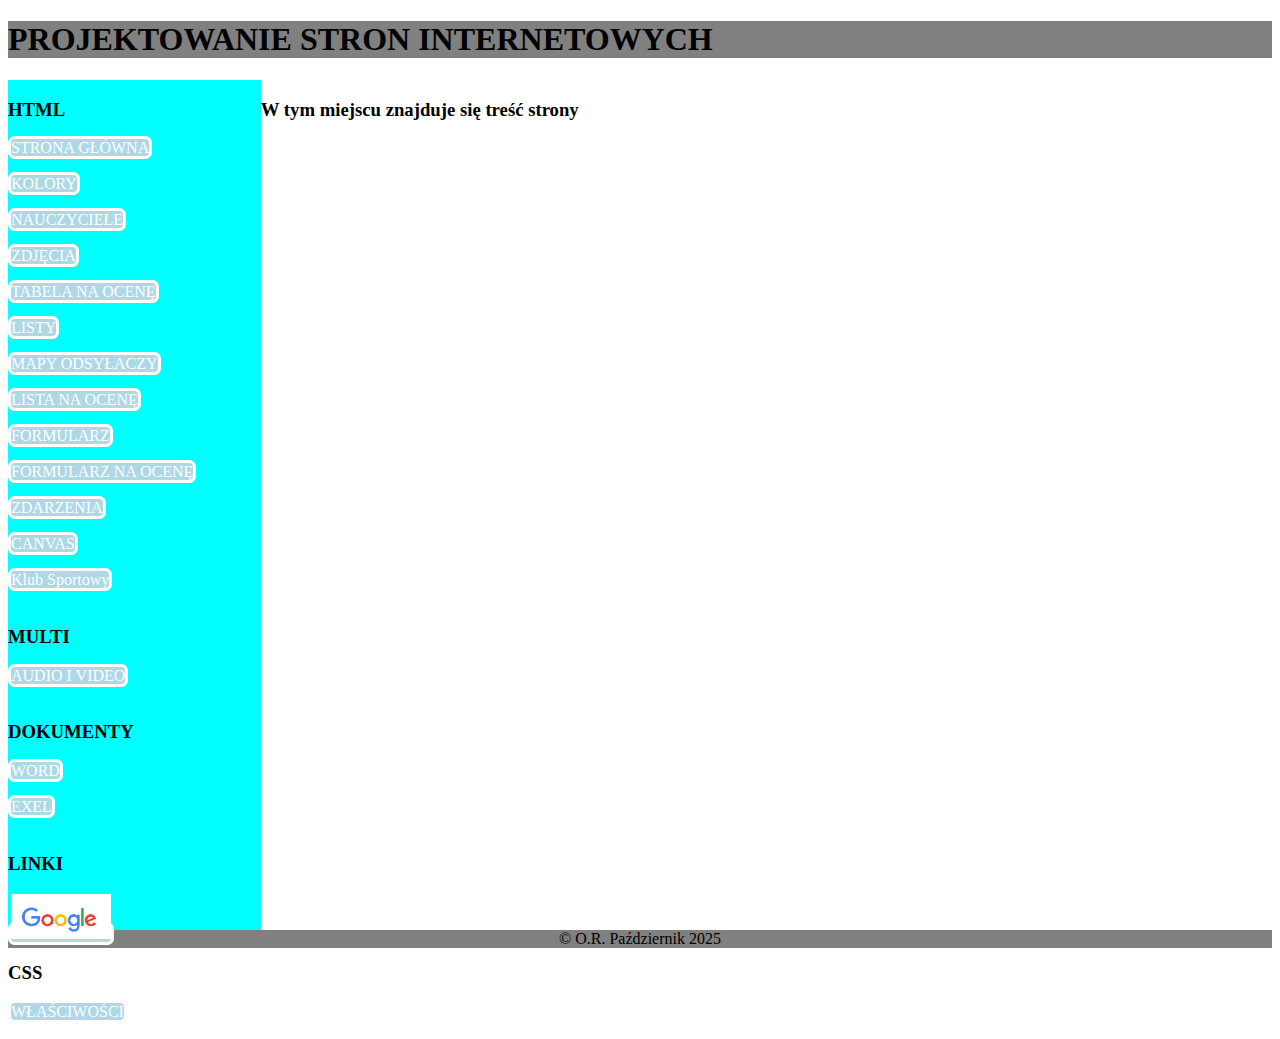
<file: index.html>
<!DOCTYPE html>

<html lang="pl-PL">
	<meta charset="UTF-8"/>
	<meta name="viewport" content="width=device-width, initial-scale=1.0"/>
	<link rel="stylesheet" type="text/css" href="style.css">
<head>

</head>

<body>
	<div style="background-color:gray;">
		<h1> PROJEKTOWANIE STRON INTERNETOWYCH </h1>
	</div>
	<div style="float:left;width:20%; height: 850px; background-color:aqua;">
		<h3> HTML </h3>
			<a href="index.html"> STRONA GŁÓWNA </a><br/><br/>
			<a href="kolory.html"> KOLORY </a><br/><br/>
			<a href="nauczyciele.html"> NAUCZYCIELE </a><br/><br/>
			<a href="zdjecia.html"> ZDJĘCIA </a><br/><br/>
			<a href="tabela_na_ocene.html"> TABELA NA OCENĘ </a><br/><br/>
			<a href="lista.html"> LISTY </a><br/><br/>
			<a href="mapy_odsylaczy.html"> MAPY ODSYŁACZY </a><br/><br/>
			<a href="lista_na_ocene.html"> LISTA NA OCENĘ </a><br/><br/>
			<a href="formularz.html"> FORMULARZ </a><br/><br/>
			<a href="ruminski_formularz.html"> FORMULARZ NA OCENĘ</a><br/><br/>
			<a href="zdarzenia.html"> ZDARZENIA </a><br/><br/>
			<a href="canvas.html"> CANVAS </a><br/><br/>
			<a href="Klub_Sportowy.html"> Klub Sportowy </a></br/><br/>
		<h3> MULTI </h3>
			<a href="muzyka.html"> AUDIO I VIDEO </a><br/><br/>
		<h3> DOKUMENTY </h3>
			<a href="doc/word.docx"> WORD </a><br/><br/>
			<a href="doc/exel.xlsx"> EXEL </a><br/><br/>
		<h3> LINKI </h3>
			<a href="http://google.com" target="new"/><img src="obrazy/google.png" width=100px"></a>
		<h3> CSS </h3>
			<a href="wlasciwosci_css.html"> WŁAŚCIWOŚCI </a><br/><br/>
	</div>
	<div style="float:right; width:80%">
		<h3> W tym miejscu znajduje się treść strony </h3>
		
	</div>
	<div style="background-color:gray; clear:both;"><center> &copy; O.R. Październik 2025
	</center></div>

</body>

</html>
</file>
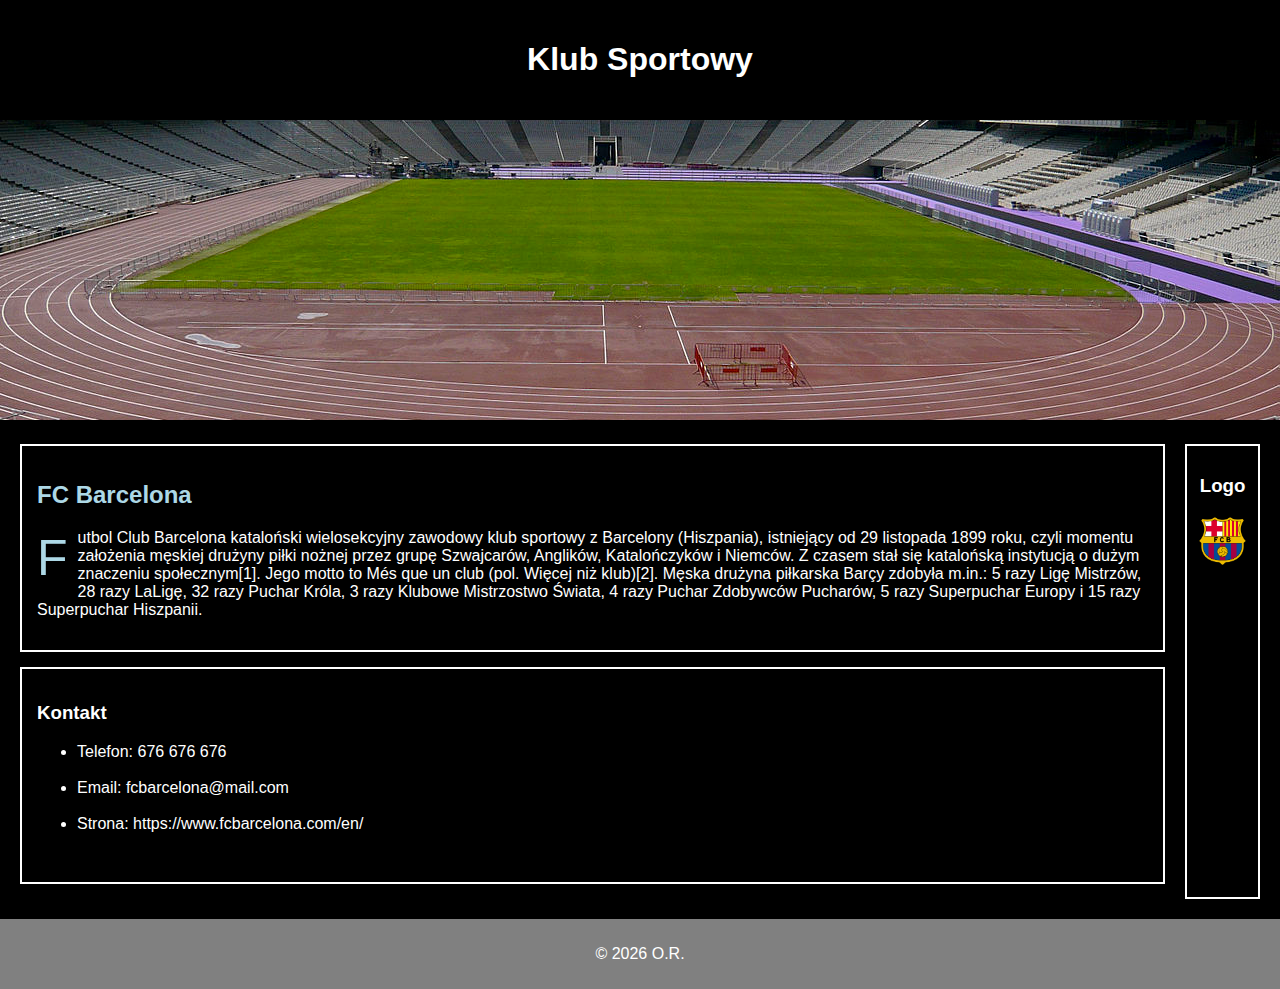
<file: Klub_Sportowy.html>
<!DOCTYPE html>
<html lang="pl">
<head>
    <meta charset="UTF-8">
    <title>Klub Sportowy</title>
    <link rel="stylesheet" href="style.css">
	<style type="text/css">
	body {
		margin: 0;
		font-family: Arial;
		background: black;
		color: white;
	}
	header {
		background: black;
		text-align: center;
		padding: 20px;
	}

	.banner img {
		width: 100%;
		height: 300px;
		object-fit: cover;
	}
	.content {
		display: flex;
		padding: 20px;
		gap: 20px;
	}
	.right { 
		background: black;
		padding: 10px;
		text-align: center;
	}
		.right img {
		width: 100%;
		max-width: 200px;
	}
	article {
		background: black;
		padding: 15px;
		margin-bottom: 15px;
	}
	.first::first-letter {
		font-size: 50px;
		color: lightblue;
		float: left;
		margin-right: 10px;
	}
	.first::first-line {
	color: lightblie;
	}
	::selection {
		background: lime;
		color: white;
	}
	footer {
		background: gray;
		text-align: center;
		padding: 10px;
	}
	audio {
		width: 100%;
		margin-top: 10px;
	}
	article, aside {
		border: 2px solid white;
	}
	h2 {
		color: lightblue
	}
	</style>
</head>
<body>
<header>
    <h1>Klub Sportowy</h1>
</header>
<main>
    <section class="banner">
        <img src="stadion.jpg">
    </section>
    <section class="content">
        <div class="left">
            <article>
                <h2>FC Barcelona</h2>
                <p class="first">
                    Futbol Club Barcelona kataloński wielosekcyjny zawodowy klub sportowy z Barcelony (Hiszpania), istniejący od 29 listopada 1899 roku, czyli momentu założenia męskiej drużyny piłki nożnej przez grupę Szwajcarów, Anglików, Katalończyków i Niemców. Z czasem stał się katalońską instytucją o dużym znaczeniu społecznym[1]. Jego motto to Més que un club (pol. Więcej niż klub)[2].
					Męska drużyna piłkarska Barçy zdobyła m.in.: 5 razy Ligę Mistrzów, 28 razy LaLigę, 32 razy Puchar Króla, 3 razy Klubowe Mistrzostwo Świata, 4 razy Puchar Zdobywców Pucharów, 5 razy Superpuchar Europy i 15 razy Superpuchar Hiszpanii. 
                </p>
            </article>
            <article>
                <h3>Kontakt</h3>
                <ul>
				<li>Telefon: 676 676 676 </li> <br />
                <li>Email: fcbarcelona@mail.com</li> <br /> 
                <li>Strona: https://www.fcbarcelona.com/en/</li> <br />
				</ul>
            </article>

        </div>
        <aside class="right">
            <h3>Logo</h3>
            <img src="barcelona.png">
        </aside>
	</section>
</main>
<footer>
    <p>© 2026 O.R.</p>

</footer>
</body>
</html>
</file>
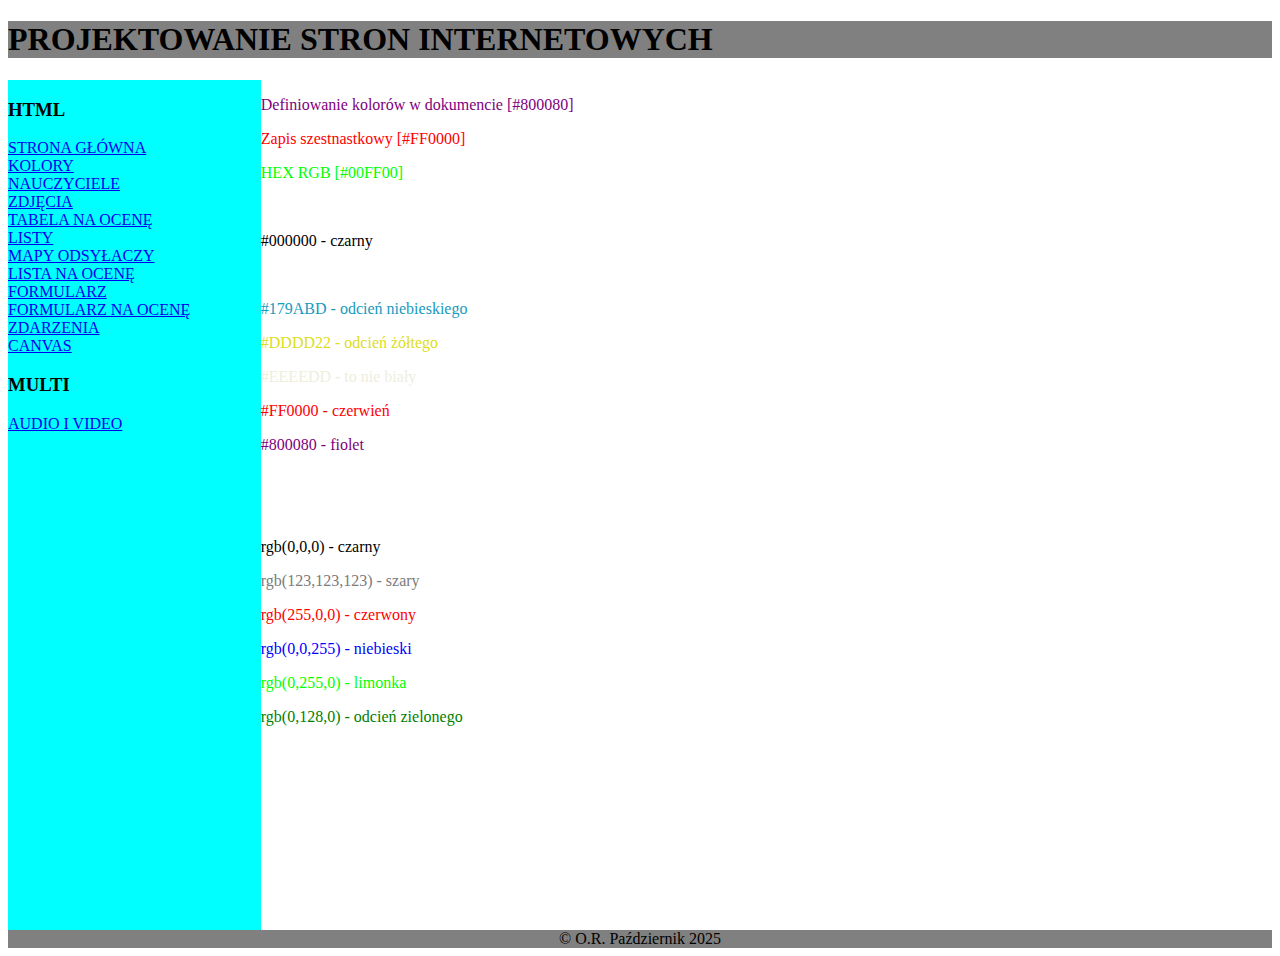
<file: kolory.html>
<!DOCTYPE html>

<html lang="pl-PL">
	<meta charset="UTF-8"/>
	<meta name="viewport" content="width=device-width, initial-scale=1.0"/>
	
<head>

</head>

<body>
	<div style="background-color:gray;">
		<h1> PROJEKTOWANIE STRON INTERNETOWYCH </h1>
	</div>
	<div style="float:left;width:20%; height: 850px; background-color:aqua;">
		<h3> HTML </h3>
			<a href="index.html"> STRONA GŁÓWNA </a><br/>
			<a href="kolory.html"> KOLORY </a><br/>
			<a href="nauczyciele.html"> NAUCZYCIELE </a><br/>
			<a href="zdjecia.html"> ZDJĘCIA </a><br/>
			<a href="tabela_na_ocene.html"> TABELA NA OCENĘ </a><br/>
			<a href="lista.html"> LISTY </a><br/>
			<a href="mapy_odsylaczy.html"> MAPY ODSYŁACZY </a><br/>
			<a href="lista_na_ocene.html"> LISTA NA OCENĘ </a><br/>
			<a href="formularz.html"> FORMULARZ </a><br/>
			<a href="ruminski_formularz.html"> FORMULARZ NA OCENĘ</a><br/>
			<a href="zdarzenia.html"> ZDARZENIA </a><br/>
			<a href="canvas.html"> CANVAS </a><br/>
		<h3> MULTI </h3>
			<a href="muzyka.html"> AUDIO I VIDEO </a><br/>
	</div>
	<div style="float:right; width:80%">

<p style="color:#800080;"> Definiowanie kolorów w dokumencie [#800080] </p>
<p style="color:#ff0000;"> Zapis szestnastkowy [#FF0000] </p>
<p style="color:#00ff00;"> HEX RGB [#00FF00] </p>
<br/>
<p style="color:#000000;"> #000000 - czarny </p>
<p style="color:#FFFFFF;"> #FFFFFF - biały </p>
<p style="color:#179ABD;"> #179ABD - odcień niebieskiego </p>
<p style="color:#DDDD22;"> #DDDD22 - odcień żółtego </p>
<p style="color:#EEEEDD;"> #EEEEDD - to nie biały </p>
<p style="color:#FF0000;"> #FF0000 - czerwień </p>
<p style="color:#800080;"> #800080 - fiolet </p>
<br/>
<p style="color:rgb(255,255,255);"> rgb(255,255,255) - biały </p>
<p style="color:rgb(0,0,0);"> rgb(0,0,0) - czarny </p>
<p style="color:rgb(123,123,123);"> rgb(123,123,123) - szary </p>
<p style="color:rgb(255,0,0);"> rgb(255,0,0) - czerwony </p>
<p style="color:rgb(0,0,255);"> rgb(0,0,255) - niebieski </p>
<p style="color:rgb(0,255,0);"> rgb(0,255,0) - limonka </p>
<p style="color:rgb(0,128,0);"> rgb(0,128,0) - odcień zielonego </p>

	</div>
	<div style="background-color:gray; clear:both;"><center> &copy; O.R. Październik 2025
	</center></div>

</body>

</html>
</file>
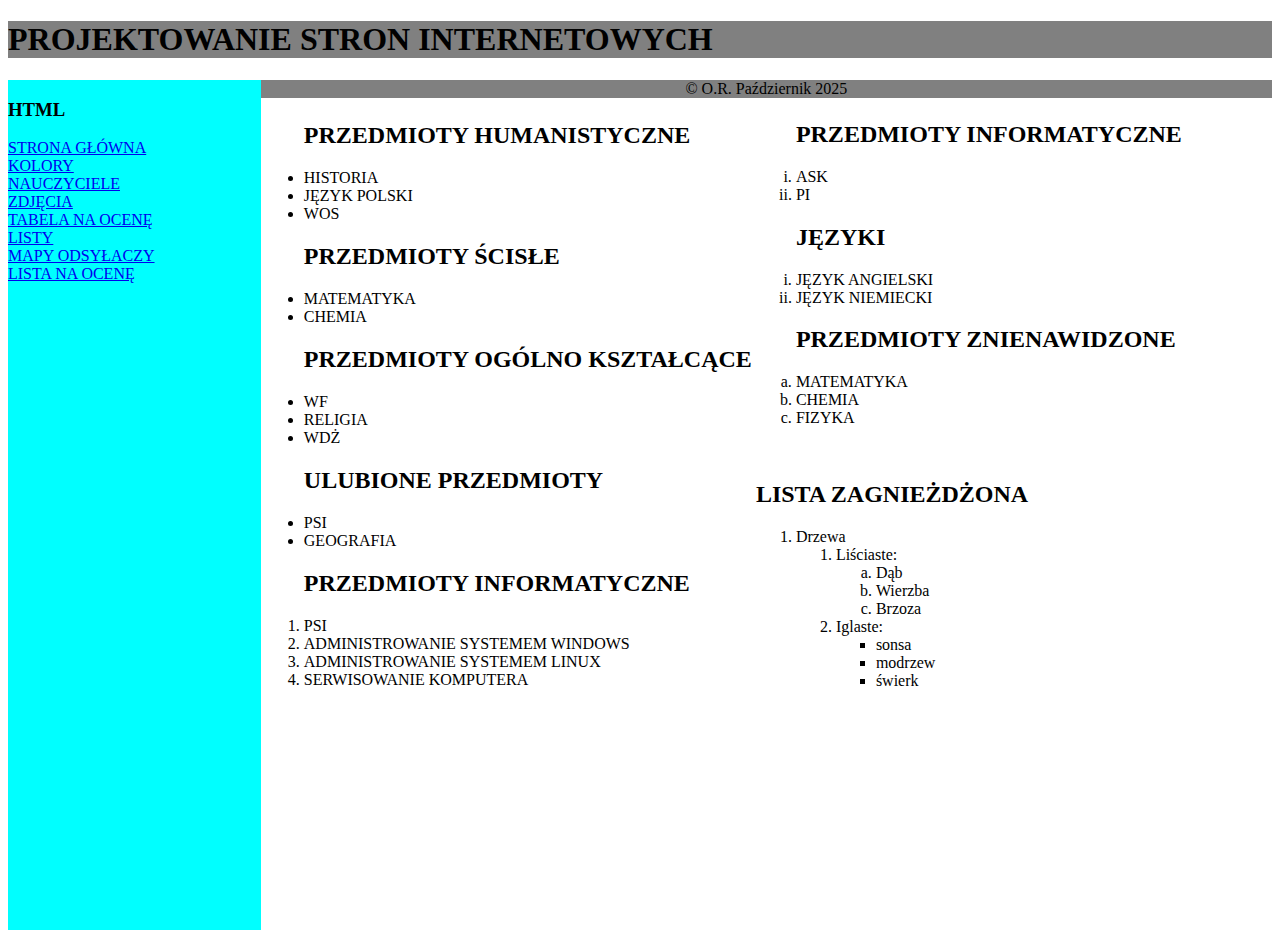
<file: lista.html>
<!DOCTYPE html>

<html lang="pl-PL">
	<meta charset="UTF-8"/>
	<meta name="viewport" content="width=device-width, initial-scale=1.0"/>
	
<head>

</head>

<body>
	<div style="background-color:gray;">
		<h1> PROJEKTOWANIE STRON INTERNETOWYCH </h1>
	</div>
	<div style="float:left;width:20%; height: 850px; background-color:aqua;">
		<h3> HTML </h3>
			<a href="index.html"> STRONA GŁÓWNA </a><br/>
			<a href="kolory.html"> KOLORY </a><br/>
			<a href="nauczyciele.html"> NAUCZYCIELE </a><br/>
			<a href="zdjecia.html"> ZDJĘCIA </a><br/>
			<a href="tabela_na_ocene.html"> TABELA NA OCENĘ </a><br/>
			<a href="lista.html"> LISTY </a><br/>
			<a href="mapy_odsylaczy.html"> MAPY ODSYŁACZY </a><br/>
			<a href="lista_na_ocene.html"> LISTA NA OCENĘ </a><br/>
	</div>
	<div style="float:right; width:80%">
<table border="0">
<td>
<ul> <h2> PRZEDMIOTY HUMANISTYCZNE </h2>
 <li> HISTORIA </li>
 <li> JĘZYK POLSKI </li>
 <li> WOS </li>
</ul>
<ul> <h2> PRZEDMIOTY ŚCISŁE </h2>
 <li> MATEMATYKA </li>
 <li> CHEMIA </li>
</ul>
<ul> <h2> PRZEDMIOTY OGÓLNO KSZTAŁCĄCE </h2>
 <li> WF </li>
 <li> RELIGIA </li>
 <li> WDŻ </li>
</ul>
<ul> <h2> ULUBIONE PRZEDMIOTY </h2>
 <li> PSI </li>
 <li> GEOGRAFIA </li>
</ul>
<ol> <h2> PRZEDMIOTY INFORMATYCZNE </h2>
 <li > PSI </li>
 <li> ADMINISTROWANIE SYSTEMEM WINDOWS </li>
 <li> ADMINISTROWANIE SYSTEMEM LINUX </li>
 <li start="6"> SERWISOWANIE KOMPUTERA </li>
</ol>
</td>
<td>
<ol type="i"> <h2> PRZEDMIOTY INFORMATYCZNE </h2>
 <li> ASK </li>
 <li> PI </li>
</ol>
<ol type="i"> <h2> JĘZYKI </h2>
 <li> JĘZYK ANGIELSKI </li>
 <li> JĘZYK NIEMIECKI </li>
</ol>
<ol type="a"> <h2> PRZEDMIOTY ZNIENAWIDZONE </h2>
 <li> MATEMATYKA </li>
 <li> CHEMIA </li>
 <li> FIZYKA </li>
</ol>
<br/>

<h2> LISTA ZAGNIEŻDŻONA </h2>
<ol>
 <li>Drzewa
  <ol type="1">
   <li>Liściaste:
    <ol type="a">
     <li> Dąb </li> 
     <li> Wierzba </li>
     <li> Brzoza </li>
    </ol>
   </li>
   <li>Iglaste:
    <ul style="square">
     <li>sonsa</li>
     <li>modrzew</li>
     <li>świerk</li>
    </ul>
   </li>
  </ol>
 </li>
</ol>

</td>
</border>
	
	</div>
	<div style="background-color:gray; clear:both;"><center> &copy; O.R. Październik 2025</center></div>

</body>
</html>
</file>
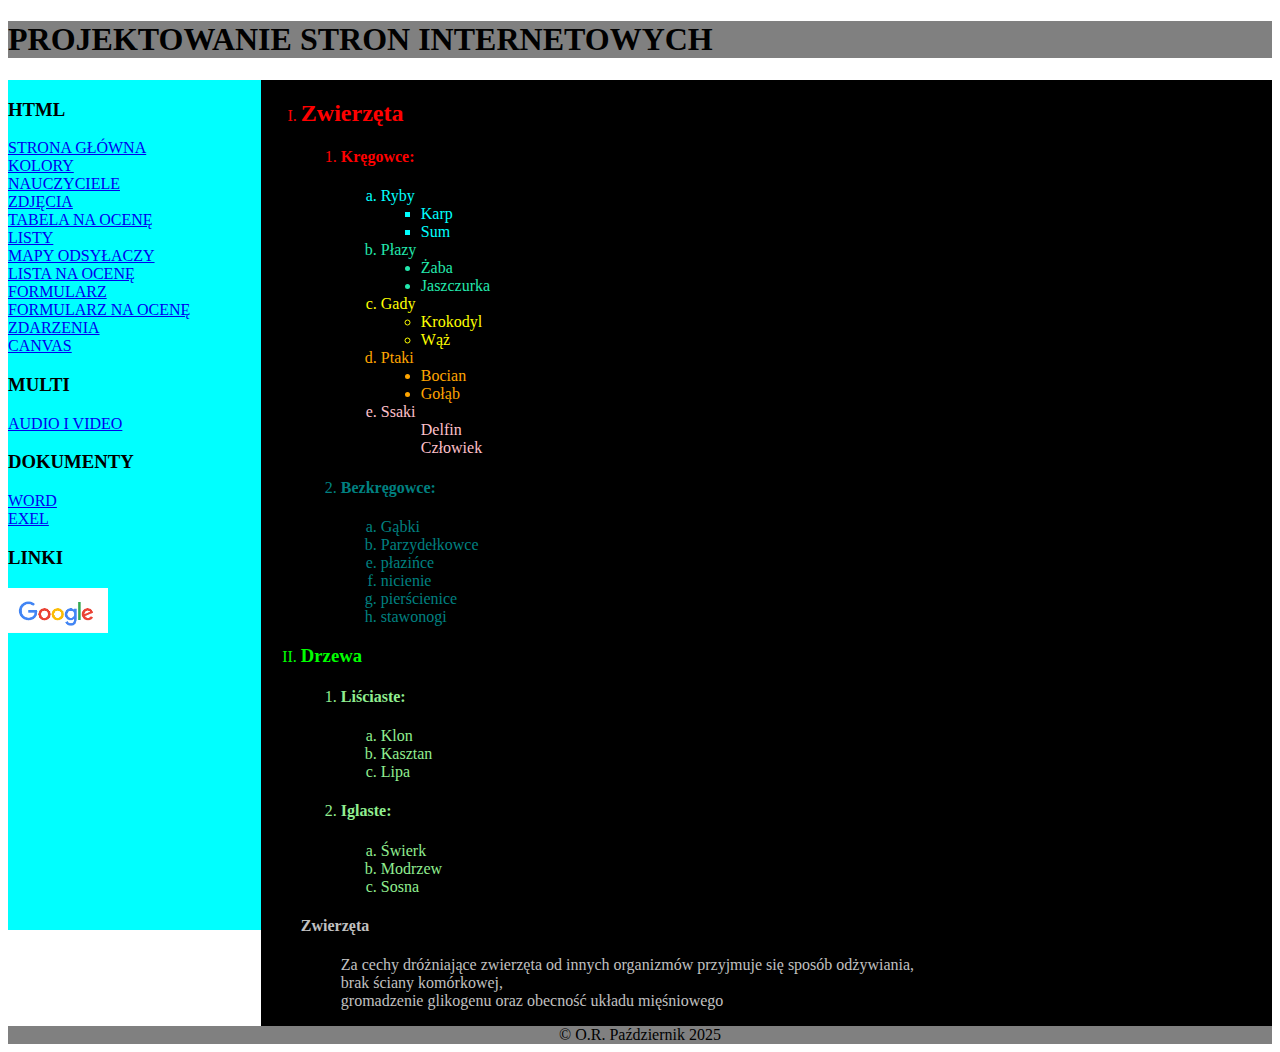
<file: lista_na_ocene.html>
<!DOCTYPE html>

<html lang="pl-PL">
	<meta charset="UTF-8"/>
	<meta name="viewport" content="width=device-width, initial-scale=1.0"/>
	
<head>

</head>

<body>
	<div style="background-color:gray;">
		<h1> PROJEKTOWANIE STRON INTERNETOWYCH </h1>
	</div>
	<div style="float:left;width:20%; height: 850px; background-color:aqua;">
		<h3> HTML </h3>
			<a href="index.html"> STRONA GŁÓWNA </a><br/>
			<a href="kolory.html"> KOLORY </a><br/>
			<a href="nauczyciele.html"> NAUCZYCIELE </a><br/>
			<a href="zdjecia.html"> ZDJĘCIA </a><br/>
			<a href="tabela_na_ocene.html"> TABELA NA OCENĘ </a><br/>
			<a href="lista.html"> LISTY </a><br/>
			<a href="mapy_odsylaczy.html"> MAPY ODSYŁACZY </a><br/>
			<a href="lista_na_ocene.html"> LISTA NA OCENĘ </a><br/>
			<a href="formularz.html"> FORMULARZ </a><br/>
			<a href="ruminski_formularz.html"> FORMULARZ NA OCENĘ</a><br/>
			<a href="zdarzenia.html"> ZDARZENIA </a><br/>
			<a href="canvas.html"> CANVAS </a><br/>
		<h3> MULTI </h3>
			<a href="muzyka.html"> AUDIO I VIDEO </a><br/>
		<h3> DOKUMENTY </h3>
			<a href="word.docx"> WORD </a><br/>
			<a href="exel.xlsx"> EXEL </a><br/>
		<h3> LINKI </h3>
			<a href="http://google.com" target="new"/><img src="obrazy/google.png" width=100px"></a>
	</div>
	<div style="float:right; width:80%; background-color:black">


<ol type="I" style="color:red";>
 <li><h2>Zwierzęta</h2>
  <ol type="1">
   <li> <h4>Kręgowce:</h4>
    <ol type="a">
     <span style="color:cyan";><li> Ryby </li>
      <ul type="square">
       <li> Karp </li>  
       <li> Sum </li>
      </ul></span>
       <span style="color:#23e8ad";><li> Płazy </li>
      <ul type="disc">
       <li> Żaba </li>  
       <li> Jaszczurka </li>  
      </ul> </span>
     <span style="color:yellow";> <li> Gady </li>
      <ul type="circle">
       <li> Krokodyl </li>  
       <li> Wąż </li>  
      </ul> </span>
     <span style="color:orange";> <li> Ptaki </li>
      <ul type="disc">
       <li> Bocian </li>  
       <li> Gołąb </li>  
      </ul></span>
      <span style="color:pink";><li> Ssaki </li>
      <ul type="none">
       <li> Delfin </li>  
       <li> Człowiek </li>  
      </ul></span>

    </ol>
   </li>
    <span style="color:teal";><li> <h4>Bezkręgowce:</h4>
    <ol type="a">
     <li> Gąbki </li>
     <li> Parzydełkowce </li>
     <li value="5"> płazińce </li>
     <li vaule="6"> nicienie </li>
     <li vaule="7"> pierścienice </li>
     <li vaule="8"> stawonogi </li>
    </ol>
   </li> </span>
  </ol>
 </li>
 <span style="color:lime";><li> <h3>Drzewa</h3> </span>
  <ol type="1">
   <span style="color:lightgreen";> <li> <h4>Liściaste:</h4>
    <ol type="a">
     <li> Klon </li> 
     <li> Kasztan </li>
     <li> Lipa </li>
    </ol>
   </li>
   <li> <h4>Iglaste:</h4>
    <ol type="a">
     <li> Świerk </li>
     <li> Modrzew </li>
     <li> Sosna </li>
    </ol>
   </li> </span>
  </ol>
 </li>
   <span style="color:silver";><li type="none"> <h4>Zwierzęta</h4>
    <ol type="a">
     <dl> Za cechy dróżniające zwierzęta od innych organizmów przyjmuje się sposób odżywiania, <br/> brak ściany komórkowej, <br/> gromadzenie glikogenu oraz obecność układu mięśniowego </dl>
    </ol>
   </li> </span>
  </ol>
 </li>

	</div>
	<div style="background-color:gray; clear:both;"><center> &copy; O.R. Październik 2025
	</center></div>

</body>

</html>
</file>
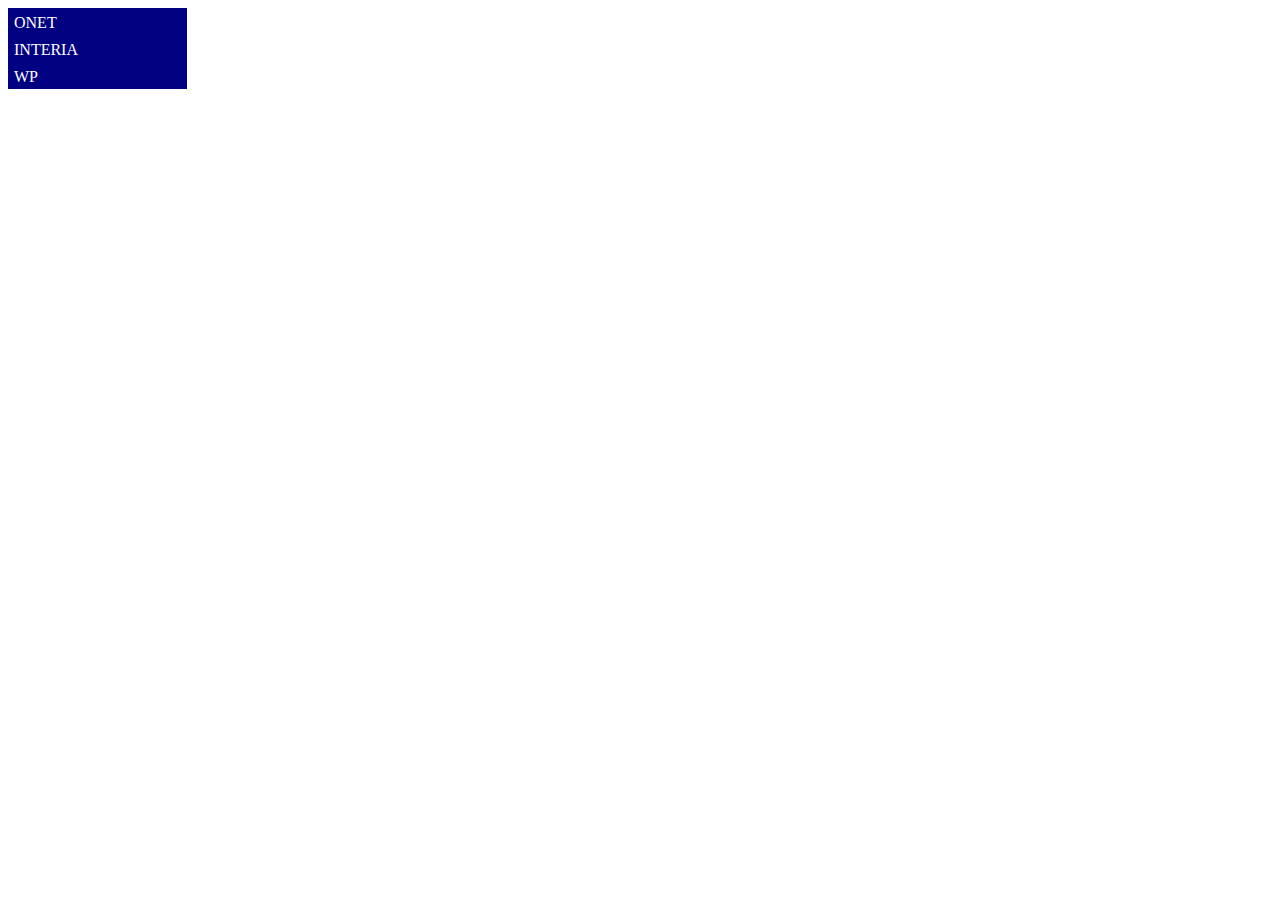
<file: listalinki.html>
<!DOCTYPE html>
<html lang="pl-PL">
<head>
<title>67</title>
<meta charset="UTF-8"/>
<meta name="viewport" content="with=device-with, initial-scale=1.0"/>
<style>

	ul.a, ul.a li.a {display:block; list-style: none; margin: 0; padding: 0; width: 180px;}
	
	ul.a a:link, ul.a a:visited {display:block;width:170px;background-color:navy;color:white;text-decoration:none;padding:6px 3px 3px 6px;border:2px outsetblue;}
	
	ul.a a:hover {color:yellow; text-decoration:none;padding:6px 3px 3px 6px; border:2px inset yellow;}
	
	
</style>
</head>
<body>

	<ul class="a">
	<li> <a href="https://www.onet.pl"> ONET </a>
	<li> <a href="https://www.interia.pl"> INTERIA </a>
	<li> <a href="https://www.wp.pl"> WP </a>
	</ul>

</body>
<html>
</file>
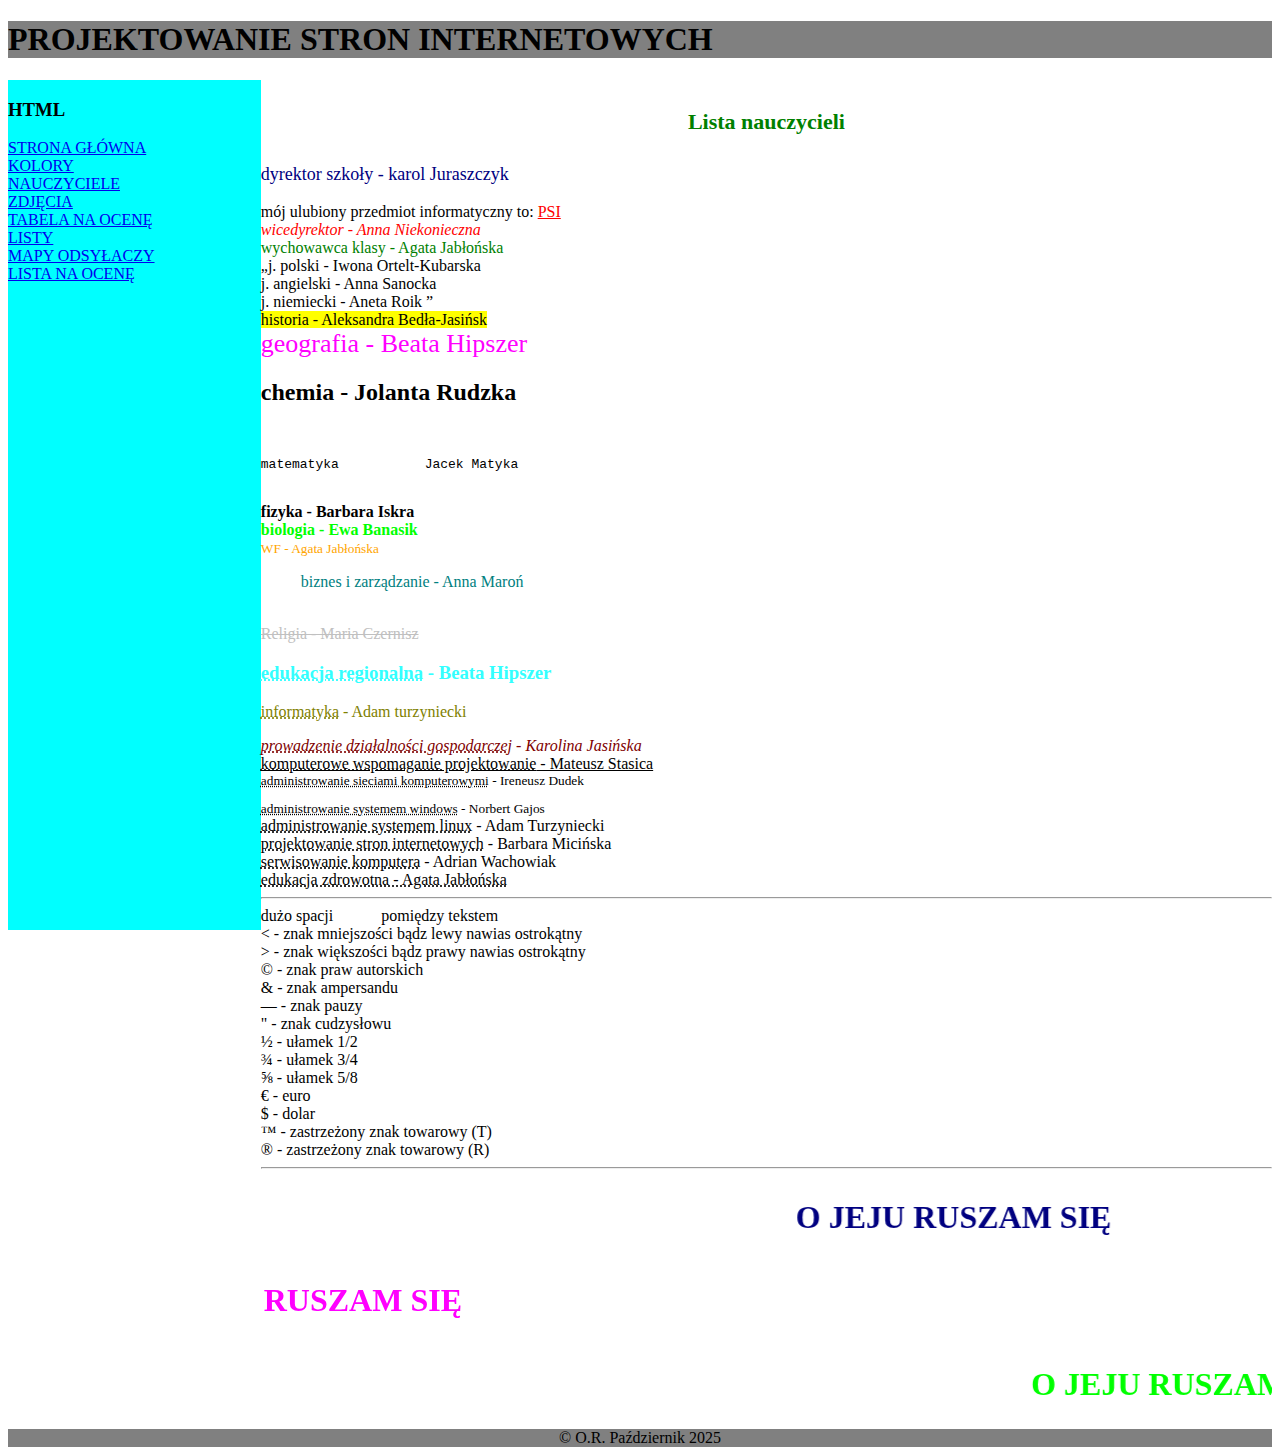
<file: nauczyciele.html>
<!DOCTYPE html>

<html lang="pl-PL">
	<meta charset="UTF-8"/>
	<meta name="viewport" content="width=device-width, initial-scale=1.0"/>
	
<head>

</head>

<body>
	<div style="background-color:gray;">
		<h1> PROJEKTOWANIE STRON INTERNETOWYCH </h1>
	</div>
	<div style="float:left;width:20%; height: 850px; background-color:aqua;">
		<h3> HTML </h3>
			<a href="index.html"> STRONA GŁÓWNA </a><br/>
			<a href="kolory.html"> KOLORY </a><br/>
			<a href="nauczyciele.html"> NAUCZYCIELE </a><br/>
			<a href="zdjecia.html"> ZDJĘCIA </a><br/>
			<a href="tabela_na_ocene.html"> TABELA NA OCENĘ </a><br/>
			<a href="lista.html"> LISTY </a><br/>
			<a href="mapy_odsylaczy.html"> MAPY ODSYŁACZY </a><br/>
			<a href="lista_na_ocene.html"> LISTA NA OCENĘ </a><br/>
	</div>
	<div style="float:right; width:80%">
	<h4 style="color:green; text-align:center; font-size:22px;">Lista nauczycieli</h4>
	<p style="color:navy; font-size:18px;">dyrektor szkoły -  karol Juraszczyk</p>
	mój ulubiony przedmiot informatyczny to: <u style="color:red;">PSI</u> </br>
	<i style="color:red; font-family:tahoma;">wicedyrektor - Anna Niekonieczna</i></br>
	<span style="font-family:ravie; color:green;">wychowawca klasy - Agata Jabłońska</span></br>
	<q>j. polski - Iwona Ortelt-Kubarska </br>
	j. angielski - Anna Sanocka </br>
	j. niemiecki - Aneta Roik </q></br>
	<span style="background-color:yellow;">historia - Aleksandra Bedła-Jasińsk</span></br>
	<span style="color:fuchsia; font-size:26px;">geografia - Beata Hipszer </span></br>
	<h2>chemia - Jolanta Rudzka</h2></br>
	<pre>matematyka           Jacek Matyka </pre></br>
	<b>fizyka - Barbara Iskra </b></br>
	<strong style="color:lime;">biologia - Ewa Banasik</strong></br>
	<small style="color:orange;">WF - Agata Jabłońska </small></br> 
	<blockquote style="color:teal;">biznes i zarządzanie - Anna Maroń </blockquote></br>
	<s style="color:silver;"> Religia - Maria Czernisz</s></br>
	<h3 style="color:#33ffff;"><abbr title="ER">edukacja regionalna</abbr> - Beata Hipszer</h3>
	<p style="color:#808000;"><abbr title="I">informatyka</abbr> - Adam turzyniecki</p>
	<cite style="color:maroon;"><abbr title="PDG">prowadzenie działalności gospodarczej</abbr> - Karolina Jasińska</cite> </br>
	<ins><abbr title="KSW">komputerowe wspomaganie projektowanie</abbr> - Mateusz Stasica</ins> </br>
	<sup><abbr title="ASK">administrowanie sieciami komputerowymi</abbr> - Ireneusz Dudek</sup> </br>
	<sub><abbr title="ASW">administrowanie systemem windows</abbr> - Norbert Gajos</sub> </br>
	<abbr title="ASL">administrowanie systemem linux</abbr> - Adam Turzyniecki </br>
	<abbr title="PSI">projektowanie stron internetowych</abbr> - Barbara Micińska <br/>
	<abbr title="SK">serwisowanie komputera</abbr> - Adrian Wachowiak <br/>
	<abbr title="EZ">edukacja zdrowotna - Agata Jabłońska</abbr> <br/>
<hr/>

dużo spacji &nbsp;&nbsp;&nbsp;&nbsp;&nbsp;&nbsp;&nbsp;&nbsp;&nbsp;&nbsp; pomiędzy tekstem <br/>
&lt; - znak mniejszości bądz lewy nawias ostrokątny <br/>
&gt; - znak większości bądz prawy nawias ostrokątny <br/>
&copy; - znak praw autorskich <br/>
&amp; - znak ampersandu <br/>
&#151; - znak pauzy <br/>
&quot; - znak cudzysłowu <br/>
&frac12; - ułamek 1/2 <br/>
&frac34; - ułamek 3/4 <br/>
&frac58; - ułamek 5/8 <br/>
&euro; - euro <br/>
&dollar; - dolar <br/>
&trade; - zastrzeżony znak towarowy (T) <br/>
&reg; - zastrzeżony znak towarowy (R) <br/>

<hr/>

<marquee behavior="alternate"scrollamount="20"direction="left"><H1 style="color:navy;"> O JEJU RUSZAM SIĘ </h1></marquee>
<marquee behavior="scroll"scrollamount="25"direction="right"><H1 style="color:fuchsia;"> O JEJU RUSZAM SIĘ </h1></marquee>
<marquee behavior="slide"scrollamount="30"direction="left"loop="5"><H1 style="color:lime;"> O JEJU RUSZAM SIĘ </h1></marquee>

</div>
	<div style="background-color:gray; clear:both;"><center> &copy; O.R. Październik 2025
	</center></div>

</body>
</html>
</file>
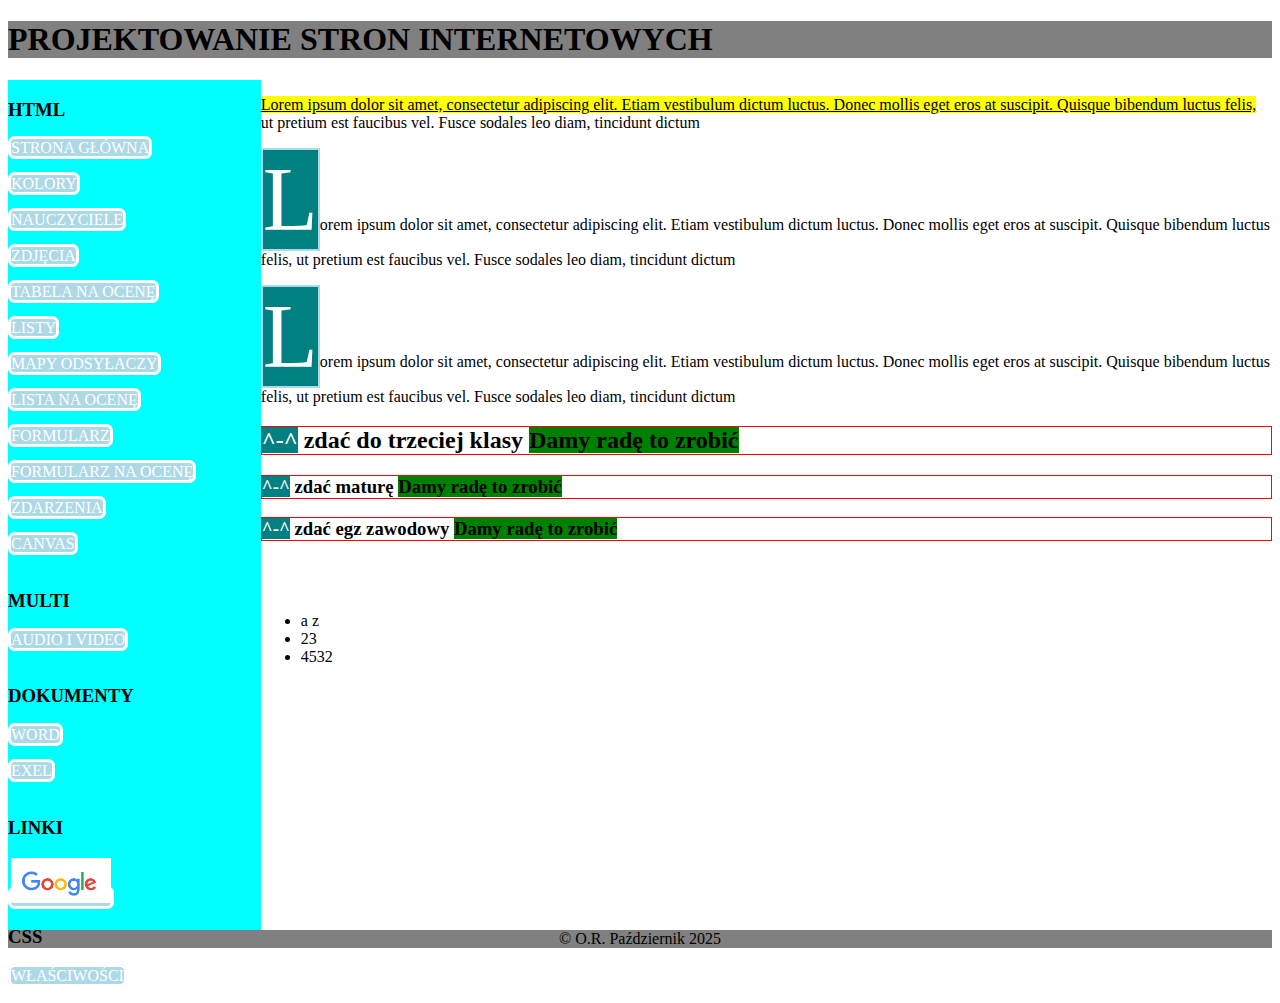
<file: pseudoelementy.html>
<!DOCTYPE html>

<html lang="pl-PL">
	<meta charset="UTF-8"/>
	<meta name="viewport" content="width=device-width, initial-scale=1.0"/>
	<link rel="stylesheet" type="text/css" href="style.css">
<head>

<style> 

	#element1::first-line {	text-decoration:underline; 
				background:yellow;
				font-family:ravie;	}
	
	#element::first-letter {font-size:90px;
							background:teal;
							color:white;
							border:lightblue 2px solid}
	#element3::after {	background:green;
						content: "Damy radę to zrobić";}
	#element3::before { content: "^-^";
						background: teal;
						color:white;}
	#element3 {border:red 1px solid;}

</style



</head>

<body>
	<div style="background-color:gray;">
		<h1> PROJEKTOWANIE STRON INTERNETOWYCH </h1>
	</div>
	<div style="float:left;width:20%; height: 850px; background-color:aqua;">
		<h3> HTML </h3>
			<a href="index.html"> STRONA GŁÓWNA </a><br/><br/>
			<a href="kolory.html"> KOLORY </a><br/><br/>
			<a href="nauczyciele.html"> NAUCZYCIELE </a><br/><br/>
			<a href="zdjecia.html"> ZDJĘCIA </a><br/><br/>
			<a href="tabela_na_ocene.html"> TABELA NA OCENĘ </a><br/><br/>
			<a href="lista.html"> LISTY </a><br/><br/>
			<a href="mapy_odsylaczy.html"> MAPY ODSYŁACZY </a><br/><br/>
			<a href="lista_na_ocene.html"> LISTA NA OCENĘ </a><br/><br/>
			<a href="formularz.html"> FORMULARZ </a><br/><br/>
			<a href="ruminski_formularz.html"> FORMULARZ NA OCENĘ</a><br/><br/>
			<a href="zdarzenia.html"> ZDARZENIA </a><br/><br/>
			<a href="canvas.html"> CANVAS </a><br/><br/>
		<h3> MULTI </h3>
			<a href="muzyka.html"> AUDIO I VIDEO </a><br/><br/>
		<h3> DOKUMENTY </h3>
			<a href="doc/word.docx"> WORD </a><br/><br/>
			<a href="doc/exel.xlsx"> EXEL </a><br/><br/>
		<h3> LINKI </h3>
			<a href="http://google.com" target="new"/><img src="obrazy/google.png" width=100px"></a>
		<h3> CSS </h3>
			<a href="wlasciwosci_css.html"> WŁAŚCIWOŚCI </a><br/><br/>
	</div>	
	<div style="float:right; width:80%">
			
		<p id="element1"> Lorem ipsum dolor sit amet, consectetur adipiscing elit. Etiam vestibulum dictum luctus. Donec mollis eget eros at suscipit. Quisque bibendum luctus felis, ut pretium est faucibus vel. Fusce sodales leo diam, tincidunt dictum </p>	
			
		<div>
			<p id="element"> Lorem ipsum dolor sit amet, consectetur adipiscing elit. Etiam vestibulum dictum luctus. Donec mollis eget eros at suscipit. Quisque bibendum luctus felis, ut pretium est faucibus vel. Fusce sodales leo diam, tincidunt dictum </p>
			<p id="element"> Lorem ipsum dolor sit amet, consectetur adipiscing elit. Etiam vestibulum dictum luctus. Donec mollis eget eros at suscipit. Quisque bibendum luctus felis, ut pretium est faucibus vel. Fusce sodales leo diam, tincidunt dictum </p>
		</div>
		<div>
			<h2 id="element3"> zdać do trzeciej klasy </h2>
			<h3 id="element3"> zdać maturę </h3>
			<h3 id="element3"> zdać egz zawodowy </h3>
		</div>
		<br/>
		<br/>
		<ul> 
		<li> a z</li>
		<li> 23</li>
		<li> 4532</li>
		</ul>
		
	</div>
	<div style="background-color:gray; clear:both;"><center> &copy; O.R. Październik 2025
	</center></div>

</body>

</html>
</file>
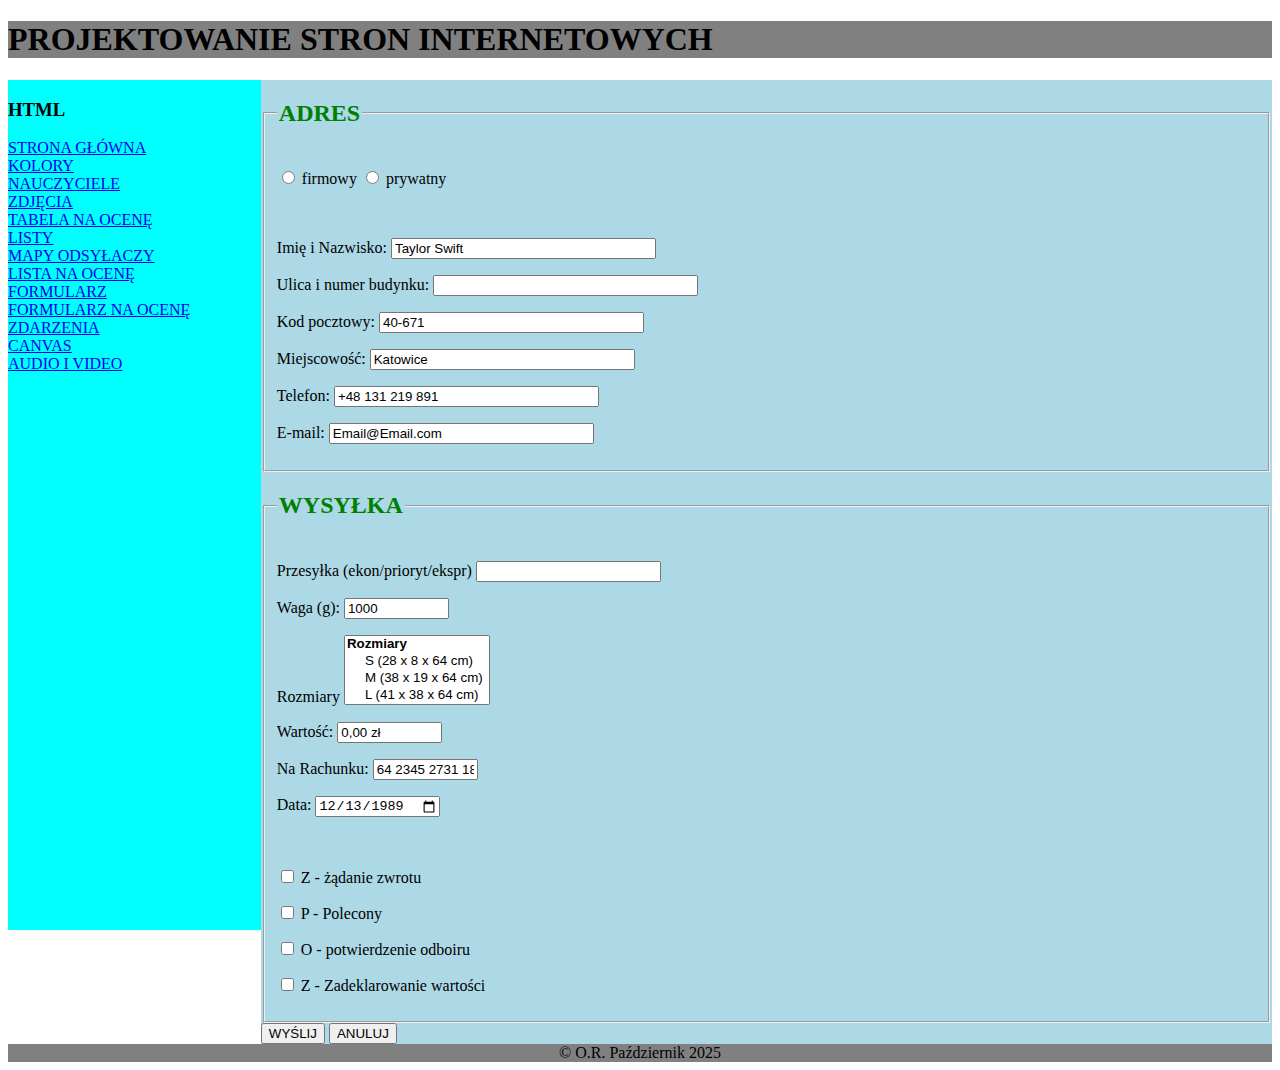
<file: Ruminski_formularz.html>
<!DOCTYPE html>

<html lang="pl-PL">
	<meta charset="UTF-8"/>
	<meta name="viewport" content="width=device-width, initial-scale=1.0"/>
	
<head>

</head>

<body>
	<div style="background-color:gray;">
		<h1> PROJEKTOWANIE STRON INTERNETOWYCH </h1>
	</div>
	<div style="float:left;width:20%; height: 850px; background-color:aqua;">
		<h3> HTML </h3>
			<a href="index.html"> STRONA GŁÓWNA </a><br/>
			<a href="kolory.html"> KOLORY </a><br/>
			<a href="nauczyciele.html"> NAUCZYCIELE </a><br/>
			<a href="zdjecia.html"> ZDJĘCIA </a><br/>
			<a href="tabela_na_ocene.html"> TABELA NA OCENĘ </a><br/>
			<a href="lista.html"> LISTY </a><br/>
			<a href="mapy_odsylaczy.html"> MAPY ODSYŁACZY </a><br/>
			<a href="lista_na_ocene.html"> LISTA NA OCENĘ </a><br/>
			<a href="formularz.html"> FORMULARZ </a><br/>
			<a href="ruminski_formularz.html"> FORMULARZ NA OCENĘ</a><br/>
			<a href="zdarzenia.html"> ZDARZENIA </a><br/>
			<a href="canvas.html"> CANVAS </a><br/>
			<a href="muzyka.html"> AUDIO I VIDEO </a><br/>
	</div>
	<div style="float:right; width:80%; background-color:lightblue">
<form>
<fieldset>
<legend style="color:green;"> <h2>ADRES</h2> </legend>
<p><input type="radio" name="form1" value="firmowy"/> firmowy
   <input type="radio" name="form1" value="prywatny"/> prywatny </p> </br>
<p> Imię i Nazwisko: <input type="text" name="imienazwisko" value="Taylor Swift" size="30"/></p>
<p> Ulica i numer budynku: <input type="text" name="ulicabudynek" size="30"/></p>
<p> Kod pocztowy: <input type="text" name="kodpocztowy" value="40-671" size="30"/></p>
<p> Miejscowość: <input type="text" name="miejscowosc" value="Katowice" size="30"/></p>
<p> Telefon: <input type="text" name="Telefon" value="+48 131 219 891" size="30"/></p>
<p> E-mail: <input type="email" name="Email" value="Email@Email.com" size="30"/></p>
</fieldset>

<fieldset>
<legend style="color:green;"> <h2>WYSYŁKA</h2> </legend>
<p> Przesyłka (ekon/prioryt/ekspr)
<input list="blok" name="przesylka"/>
<datalist id="blok"
		<option value="ekonomiczna"/>
		<option value="Priorytetowa"/>
		<option value="Ekspresowa"/>
</datalist>

<p> Waga (g): <input type="text" name="Waga" value="1000" size="10"/></p>
<p> Rozmiary
<select name="rozmiary" size="4">
	<optgroup label="Rozmiary">
	<option value="S" /> S (28 x 8 x 64 cm)
	<option value="M" /> M (38 x 19 x 64 cm)
	<option value="L" /> L (41 x 38 x 64 cm)
	<option value="XL" /> XL (60 x 60 x 70 cm)
	</optgroup>
</select>
</p>

<p> Wartość: <input type="text" name="cena" value="0,00 zł" size="10"/></p>
<p> Na Rachunku: <input type="text" name="rachunek" value="64 2345 2731 1856 1456 2455 1346" size="10"/></p>
<p> Data: <input type="date" name="data" value="1989-12-13" size="10"/></p>
	
<br/>

<p>
<p><input type="checkbox" name="zpoz" value="zadanie"/> Z - żądanie zwrotu </p>
<p><input type="checkbox" name="zpoz" value="Polecony"/> P - Polecony </p>
<p><input type="checkbox" name="zpoz" value="Polecenie"/> O - potwierdzenie odboiru </p>
<p><input type="checkbox" name="zpoz" value="Zadeklarowanie"/> Z - Zadeklarowanie wartości </p>


</fieldset>

<button> WYŚLIJ </button>
<button> ANULUJ </button>
</form>
	</div>
		<div style="background-color:gray; clear:both;"><center> &copy; O.R. Październik 2025
	</center></div>

</body>
</html>
</file>
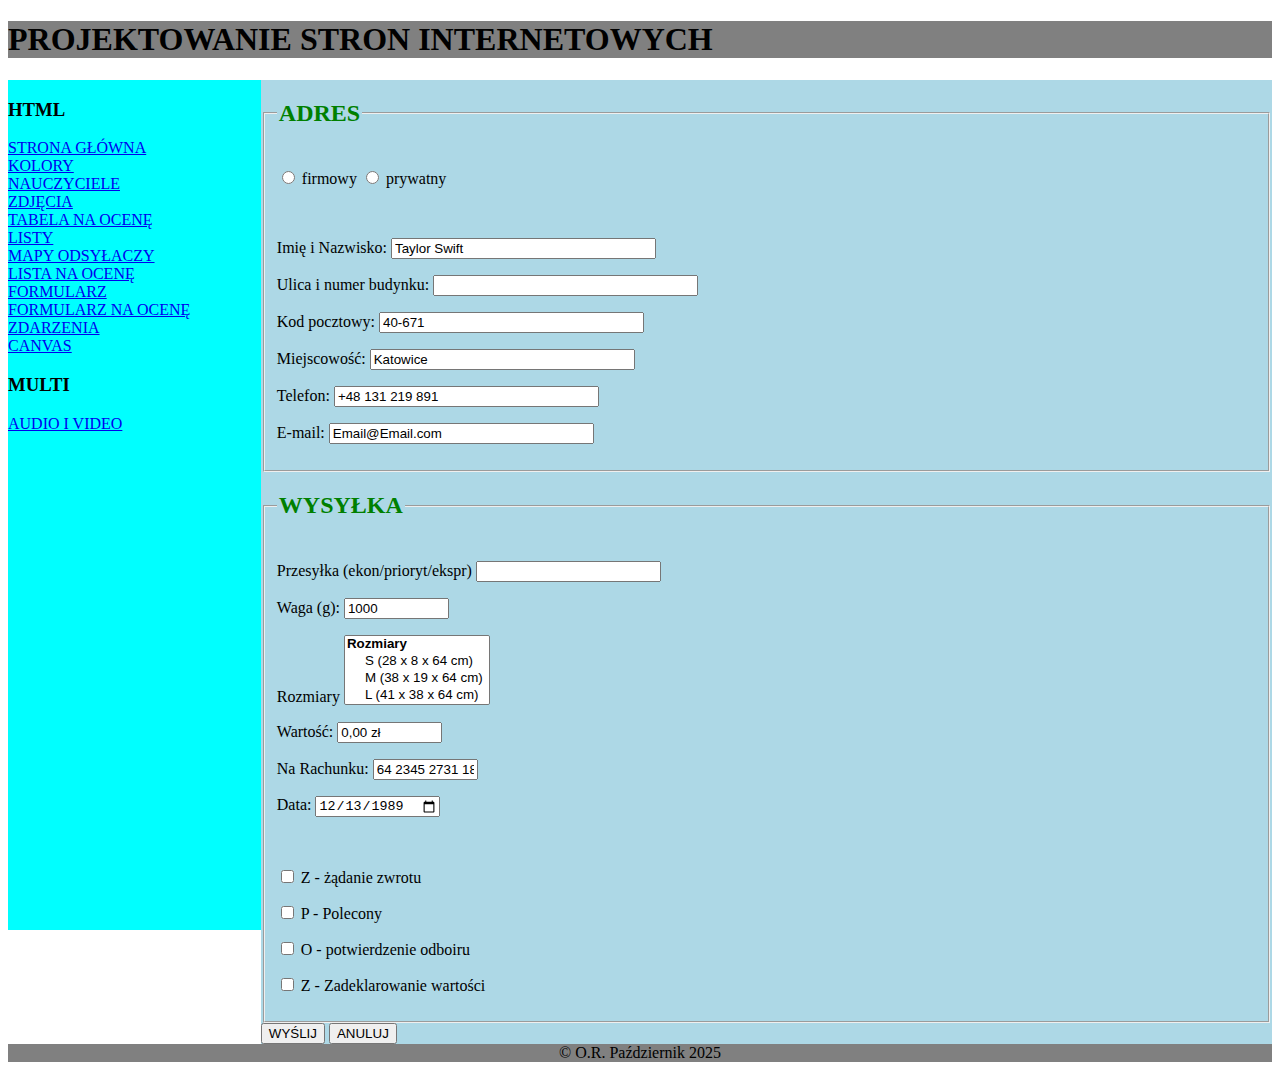
<file: ruminski_formularz.html>
<!DOCTYPE html>

<html lang="pl-PL">
	<meta charset="UTF-8"/>
	<meta name="viewport" content="width=device-width, initial-scale=1.0"/>
	
<head>

</head>

<body>
	<div style="background-color:gray;">
		<h1> PROJEKTOWANIE STRON INTERNETOWYCH </h1>
	</div>
	<div style="float:left;width:20%; height: 850px; background-color:aqua;">
		<h3> HTML </h3>
			<a href="index.html"> STRONA GŁÓWNA </a><br/>
			<a href="kolory.html"> KOLORY </a><br/>
			<a href="nauczyciele.html"> NAUCZYCIELE </a><br/>
			<a href="zdjecia.html"> ZDJĘCIA </a><br/>
			<a href="tabela_na_ocene.html"> TABELA NA OCENĘ </a><br/>
			<a href="lista.html"> LISTY </a><br/>
			<a href="mapy_odsylaczy.html"> MAPY ODSYŁACZY </a><br/>
			<a href="lista_na_ocene.html"> LISTA NA OCENĘ </a><br/>
			<a href="formularz.html"> FORMULARZ </a><br/>
			<a href="ruminski_formularz.html"> FORMULARZ NA OCENĘ</a><br/>
			<a href="zdarzenia.html"> ZDARZENIA </a><br/>
			<a href="canvas.html"> CANVAS </a><br/>
		<h3> MULTI </h3>
			<a href="muzyka.html"> AUDIO I VIDEO </a><br/>
	</div>
	<div style="float:right; width:80%; background-color:lightblue">
<form>
<fieldset>
<legend style="color:green;"> <h2>ADRES</h2> </legend>
<p><input type="radio" name="form1" value="firmowy"/> firmowy
   <input type="radio" name="form1" value="prywatny"/> prywatny </p> </br>
<p> Imię i Nazwisko: <input type="text" name="imienazwisko" value="Taylor Swift" size="30"/></p>
<p> Ulica i numer budynku: <input type="text" name="ulicabudynek" size="30"/></p>
<p> Kod pocztowy: <input type="text" name="kodpocztowy" value="40-671" size="30"/></p>
<p> Miejscowość: <input type="text" name="miejscowosc" value="Katowice" size="30"/></p>
<p> Telefon: <input type="text" name="Telefon" value="+48 131 219 891" size="30"/></p>
<p> E-mail: <input type="email" name="Email" value="Email@Email.com" size="30"/></p>
</fieldset>

<fieldset>
<legend style="color:green;"> <h2>WYSYŁKA</h2> </legend>
<p> Przesyłka (ekon/prioryt/ekspr)
<input list="blok" name="przesylka"/>
<datalist id="blok"
		<option value="ekonomiczna"/>
		<option value="Priorytetowa"/>
		<option value="Ekspresowa"/>
</datalist>

<p> Waga (g): <input type="text" name="Waga" value="1000" size="10"/></p>
<p> Rozmiary
<select name="rozmiary" size="4">
	<optgroup label="Rozmiary">
	<option value="S" /> S (28 x 8 x 64 cm)
	<option value="M" /> M (38 x 19 x 64 cm)
	<option value="L" /> L (41 x 38 x 64 cm)
	<option value="XL" /> XL (60 x 60 x 70 cm)
	</optgroup>
</select>
</p>

<p> Wartość: <input type="text" name="cena" value="0,00 zł" size="10"/></p>
<p> Na Rachunku: <input type="text" name="rachunek" value="64 2345 2731 1856 1456 2455 1346" size="10"/></p>
<p> Data: <input type="date" name="data" value="1989-12-13" size="10"/></p>
	
<br/>

<p>
<p><input type="checkbox" name="zpoz" value="zadanie"/> Z - żądanie zwrotu </p>
<p><input type="checkbox" name="zpoz" value="Polecony"/> P - Polecony </p>
<p><input type="checkbox" name="zpoz" value="Polecenie"/> O - potwierdzenie odboiru </p>
<p><input type="checkbox" name="zpoz" value="Zadeklarowanie"/> Z - Zadeklarowanie wartości </p>


</fieldset>

<button> WYŚLIJ </button>
<button> ANULUJ </button>
</form>
	</div>
		<div style="background-color:gray; clear:both;"><center> &copy; O.R. Październik 2025
	</center></div>

</body>

</html>
</file>
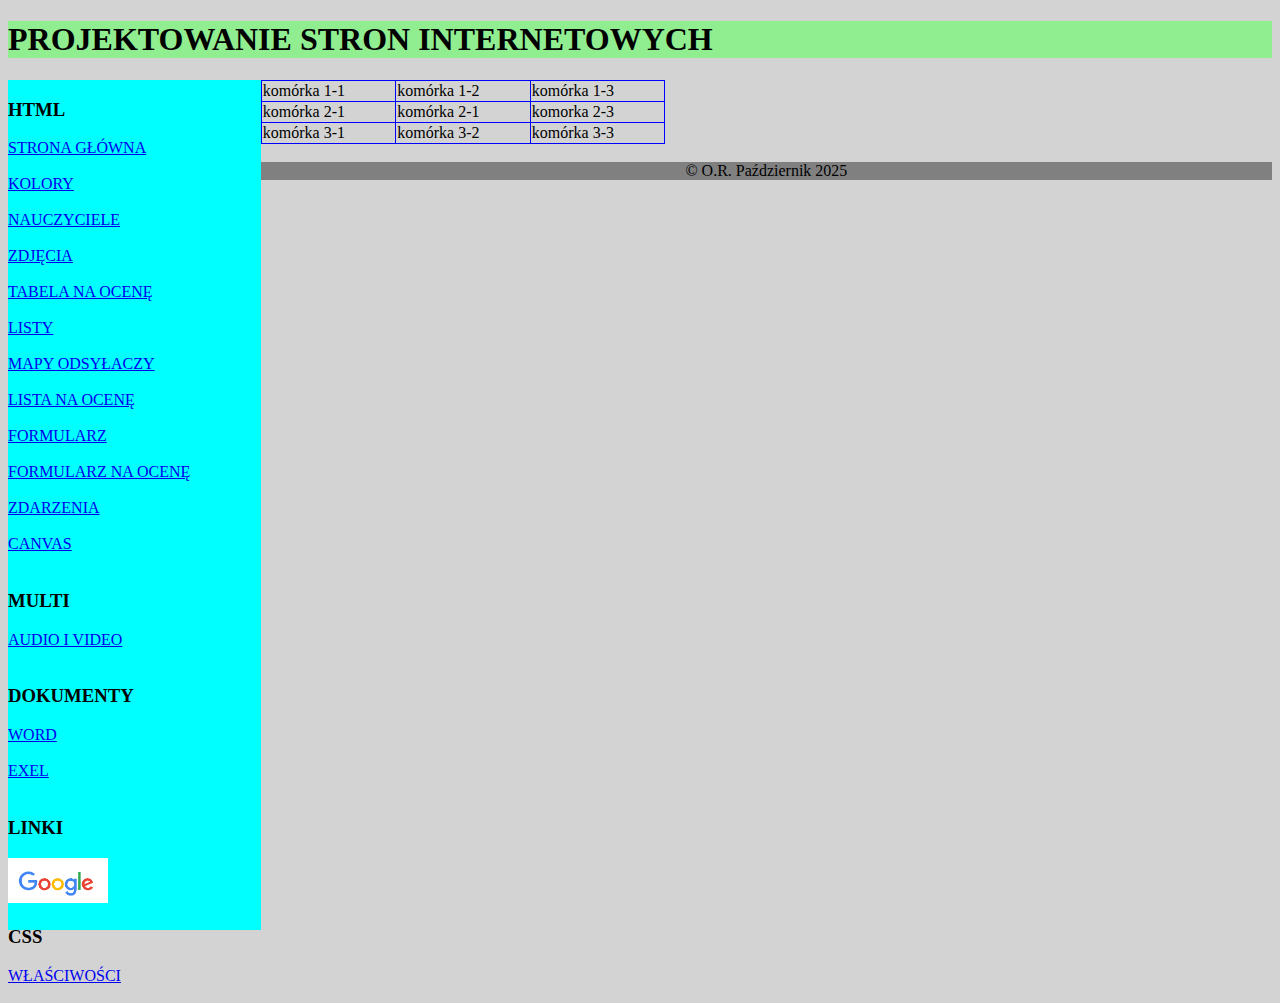
<file: tabela_css.html>
<!DOCTYPE html>

<html lang="pl-PL">
	<meta charset="UTF-8"/>
	<meta name="viewport" content="width=device-width, initial-scale=1.0"/>
	
<head>

<style type="text/css">
	
	.jeden { border-collapse:collapse;
			border:1px solid blue;
			table-layout:fixed;
			width:40%; }
	
			   
 </style>
</head>

<body style="background-color:lightgray;">
	<div style="background-color:lightgreen;">
		<h1> PROJEKTOWANIE STRON INTERNETOWYCH </h1>
	</div>
	<div style="float:left;width:20%; height: 850px; background-color:aqua;">
		<h3> HTML </h3>
			<a href="index.html"> STRONA GŁÓWNA </a><br/><br/>
			<a href="kolory.html"> KOLORY </a><br/><br/>
			<a href="nauczyciele.html"> NAUCZYCIELE </a><br/><br/>
			<a href="zdjecia.html"> ZDJĘCIA </a><br/><br/>
			<a href="tabela_na_ocene.html"> TABELA NA OCENĘ </a><br/><br/>
			<a href="lista.html"> LISTY </a><br/><br/>
			<a href="mapy_odsylaczy.html"> MAPY ODSYŁACZY </a><br/><br/>
			<a href="lista_na_ocene.html"> LISTA NA OCENĘ </a><br/><br/>
			<a href="formularz.html"> FORMULARZ </a><br/><br/>
			<a href="ruminski_formularz.html"> FORMULARZ NA OCENĘ</a><br/><br/>
			<a href="zdarzenia.html"> ZDARZENIA </a><br/><br/>
			<a href="canvas.html"> CANVAS </a><br/><br/>
		<h3> MULTI </h3>
			<a href="muzyka.html"> AUDIO I VIDEO </a><br/><br/>
		<h3> DOKUMENTY </h3>
			<a href="doc/word.docx"> WORD </a><br/><br/>
			<a href="doc/exel.xlsx"> EXEL </a><br/><br/>
		<h3> LINKI </h3>
			<a href="http://google.com" target="new"/><img src="obrazy/google.png" width=100px"></a>
		<h3> CSS </h3>
			<a href="wlasciwosci_css.html"> WŁAŚCIWOŚCI </a><br/><br/>
	</div>
	<div style="float:right; width:80%">

	<table class="jeden">
	<tr class="jeden">
		<td class="jeden"> komórka 1-1 </td>
		<td class="jeden"> komórka 1-2 </td>
		<td class="jeden"> komórka 1-3 </td>
	</tr>
	<tr class="jeden">
		<td class="jeden"> komórka 2-1 </td>
		<td class="jeden"> komórka 2-1 </td>
		<td class="jeden"> komorka 2-3 </td>
	</tr>
	<tr class="jeden">
		<td class="jeden"> komórka 3-1 </td>
		<td class="jeden"> komórka 3-2 </td>
		<td class="jeden"> komórka 3-3 </td>
	</tr>
	</table>
	<br/>



	
	<div style="background-color:gray; clear:both;"><center> &copy; O.R. Październik 2025
	</center></div>
	

</body>

</html>
</file>
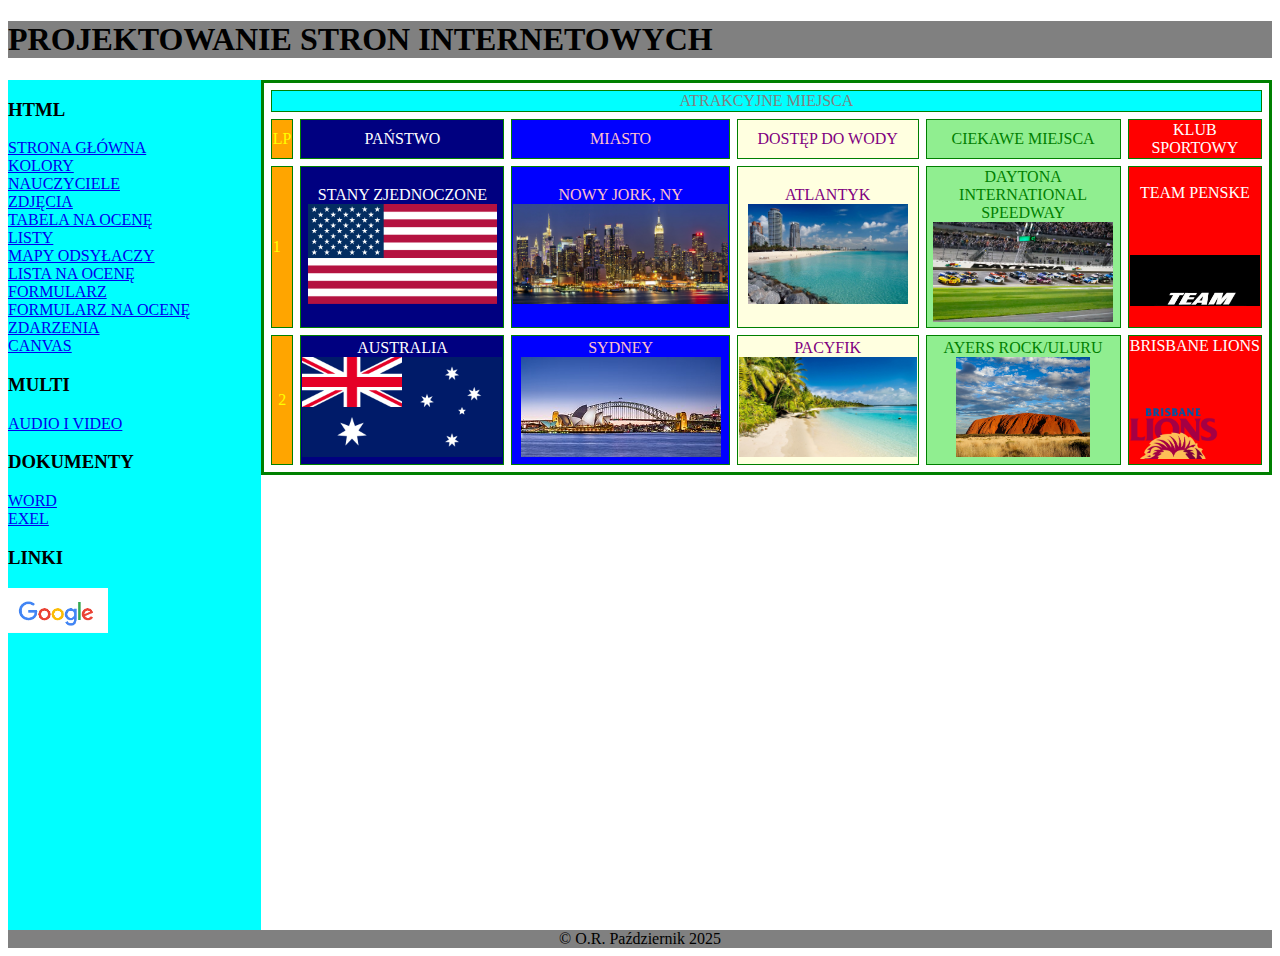
<file: tabela_na_ocene.html>
<!DOCTYPE html>

<html lang="pl-PL">
	<meta charset="UTF-8"/>
	<meta name="viewport" content="width=device-width, initial-scale=1.0"/>
	
<head>

</head>

<body>
	<div style="background-color:gray;">
		<h1> PROJEKTOWANIE STRON INTERNETOWYCH </h1>
	</div>
	<div style="float:left;width:20%; height: 850px; background-color:aqua;">
		<h3> HTML </h3>
			<a href="index.html"> STRONA GŁÓWNA </a><br/>
			<a href="kolory.html"> KOLORY </a><br/>
			<a href="nauczyciele.html"> NAUCZYCIELE </a><br/>
			<a href="zdjecia.html"> ZDJĘCIA </a><br/>
			<a href="tabela_na_ocene.html"> TABELA NA OCENĘ </a><br/>
			<a href="lista.html"> LISTY </a><br/>
			<a href="mapy_odsylaczy.html"> MAPY ODSYŁACZY </a><br/>
			<a href="lista_na_ocene.html"> LISTA NA OCENĘ </a><br/>
			<a href="formularz.html"> FORMULARZ </a><br/>
			<a href="ruminski_formularz.html"> FORMULARZ NA OCENĘ</a><br/>
			<a href="zdarzenia.html"> ZDARZENIA </a><br/>
			<a href="canvas.html"> CANVAS </a><br/>
		<h3> MULTI </h3>
			<a href="muzyka.html"> AUDIO I VIDEO </a><br/>
		<h3> DOKUMENTY </h3>
			<a href="word.docx"> WORD </a><br/>
			<a href="exel.xlsx"> EXEL </a><br/>
		<h3> LINKI </h3>
			<a href="http://google.com" target="new"/><img src="obrazy/google.png" width=100px"></a>
	</div>
	<div style="float:right; width:80%">

 <table border="3" bordercolor="green" cellspacing="7">
 <tr>
	<td colspan="6" align="center" bgcolor="cyan"> <span style="color:gray";>ATRAKCYJNE MIEJSCA</span></td>
 </tr>
 <tr>
	<td bgcolor="orange"> <span style="color:yellow";>LP</span </td>
	<td bgcolor="navy" align="center"><span style="color:white";>PAŃSTWO</span></td>
	<td bgcolor="blue" align="center"><span style="color:pink";>MIASTO</span></td>
	<td bgcolor="lightyellow" align="center"><span style="color:purple";>DOSTĘP DO WODY</span></td>
	<td bgcolor="lightgreen" align="center"><span style="color:green";>CIEKAWE MIEJSCA</span></td>
	<td bgcolor="red" align="center"><span style="color:white";>KLUB SPORTOWY</span></td>
</tr>
 <tr>
	<td bgcolor="orange"> <span style="color:yellow";>1</span> </td>
	<td bgcolor="navy" align="center"> <span style="color:white";>STANY ZJEDNOCZONE</span> <br/> <img src="obrazy/wolnosc.png" height="100px"> </td>
	<td bgcolor="blue" align="center"> <span style="color:pink";>NOWY JORK, NY</span> <br/> <img src="obrazy/nyc.jpg" height="100px"> </td>
	<td bgcolor="lightyellow" align="center"><span style="color:purple";>ATLANTYK</span> <br/> <img src="obrazy/miami.jpg" height="100px"> </td>
	<td bgcolor="lightgreen" align="center"> <span style="color:green";>DAYTONA INTERNATIONAL SPEEDWAY</span> <br/> <img src="obrazy/daytona.jpg" height="100px"></td>
	<td bgcolor="red" align="center"> <span style="color:white";> TEAM PENSKE</span> <br/> <marquee behaviour="scroll" direction="up"> <img src="obrazy/penske.png" height="100px"> </marquee> </td>
</tr>
 <tr>
	<td bgcolor="orange" align="center"> <span style="color:yellow";>2</span> </td>
	<td bgcolor="navy" align="center"> <span style="color:white";>AUSTRALIA</span> <br/> <img src="obrazy/aussie.png" height="100px"> </td>
	<td bgcolor="blue" align="center"> <span style="color:pink";>SYDNEY</span> <br/> <img src="obrazy/sydney.jpg" height="100px"> </td>
	<td bgcolor="lightyellow" align="center"> <span style="color:purple";>PACYFIK</span> <br/> <img src="obrazy/ausbeach.jpg" height="100px"> </td>
	<td bgcolor="lightgreen" align="center"> <span style="color:green";>AYERS ROCK/ULURU</span><br/><img src="obrazy/uluru.jpg" height="100px"></td>
	<td bgcolor="red" align="center"> <span style="color:white";>BRISBANE LIONS</span><br/><marquee behaviour="scroll" direction="up"> <img src="obrazy/bl.png" height="100px"> </marquee></td>
</tr>
 </table>

	</div>
	<div style="background-color:gray; clear:both;"><center> &copy; O.R. Październik 2025
	</center></div>

</body>

</html>
</file>
<file: style.css>
a:link, a:visited { color:white;
						text-decoration:none;
						background:lightblue;
						border:solid;
					   	width:30%;
						border-radius:7px; }
	
	a:active { color:silver;
			text-decoration:none;
			background:black;
			border:dashed;
			width:30%;
			border-radius:7px; }
								
	a:hover { color:navy;
			text-decoration:underline;
			background:blue;
			border:dotted;
			width:30%;
			border-radius:7px; }
</file>
